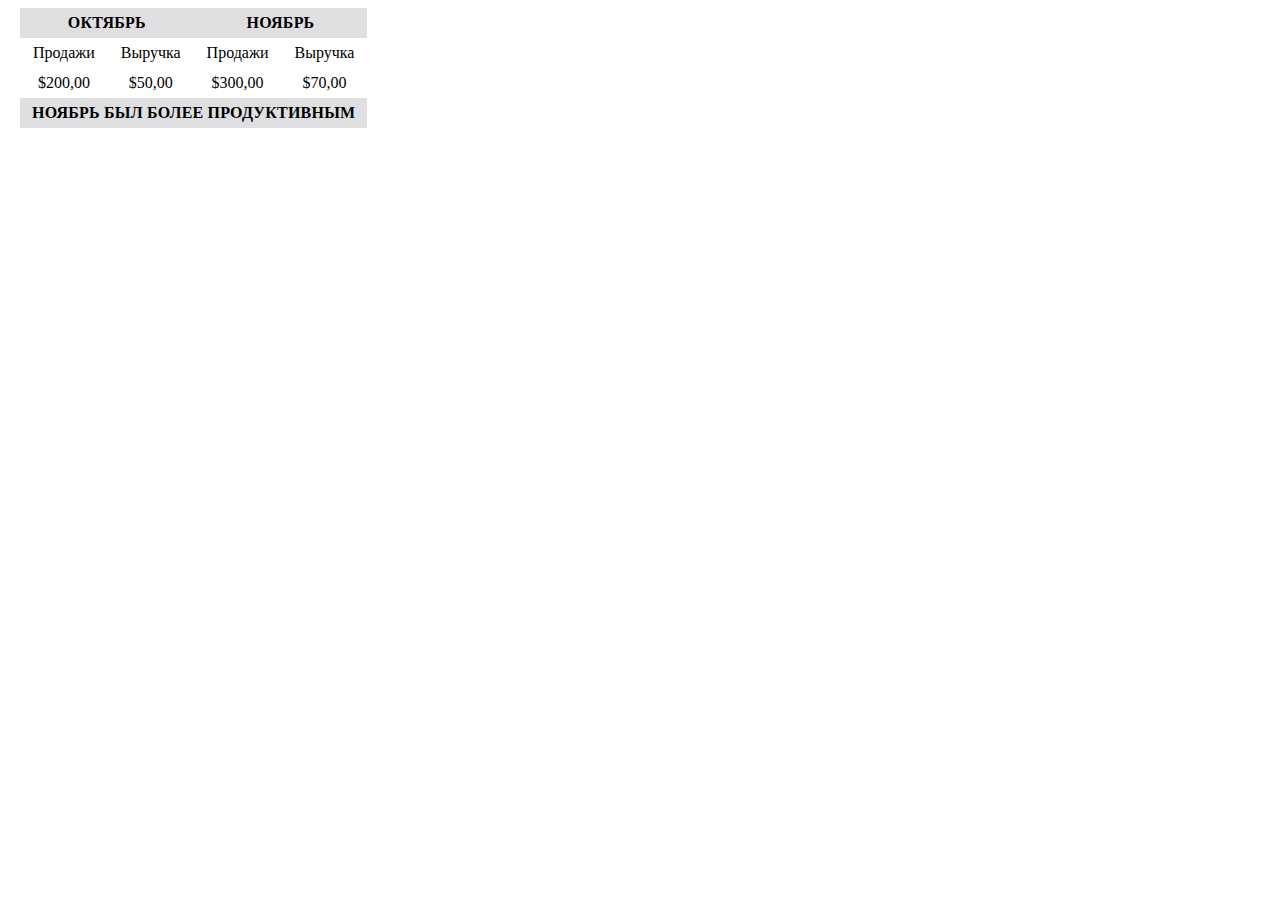
<file: 01-table-easy/index.html>
<!DOCTYPE html>
<html lang="en">
<head>
  <meta charset="UTF-8">
  <meta name="viewport" content="width=device-width, initial-scale=1.0">
  <title>Таблица уровень EASY</title>
  <link rel="stylesheet" href="style.css">
</head>
<body>
    <table>
      <thead>
        <tr>
          <th colspan="2">ОКТЯБРЬ</th>
          <th colspan="2">НОЯБРЬ</th>
        </tr>
      </thead>
      <tfoot>
        <tr>
          <th colspan="4">НОЯБРЬ БЫЛ БОЛЕЕ ПРОДУКТИВНЫМ</th>
        </tr>
      </tfoot>
      <tbody>
        <tr>
          <td>Продажи</td>
          <td>Выручка</td>
          <td>Продажи</td>
          <td>Выручка</td>
          </tr>
          <tr>
            <td>$200,00</td> 
            <td>$50,00</td>
            <td>$300,00</td>
            <td>$70,00</td>
          </tr>
      </tbody>
    </table>
</body>
</html>
</file>
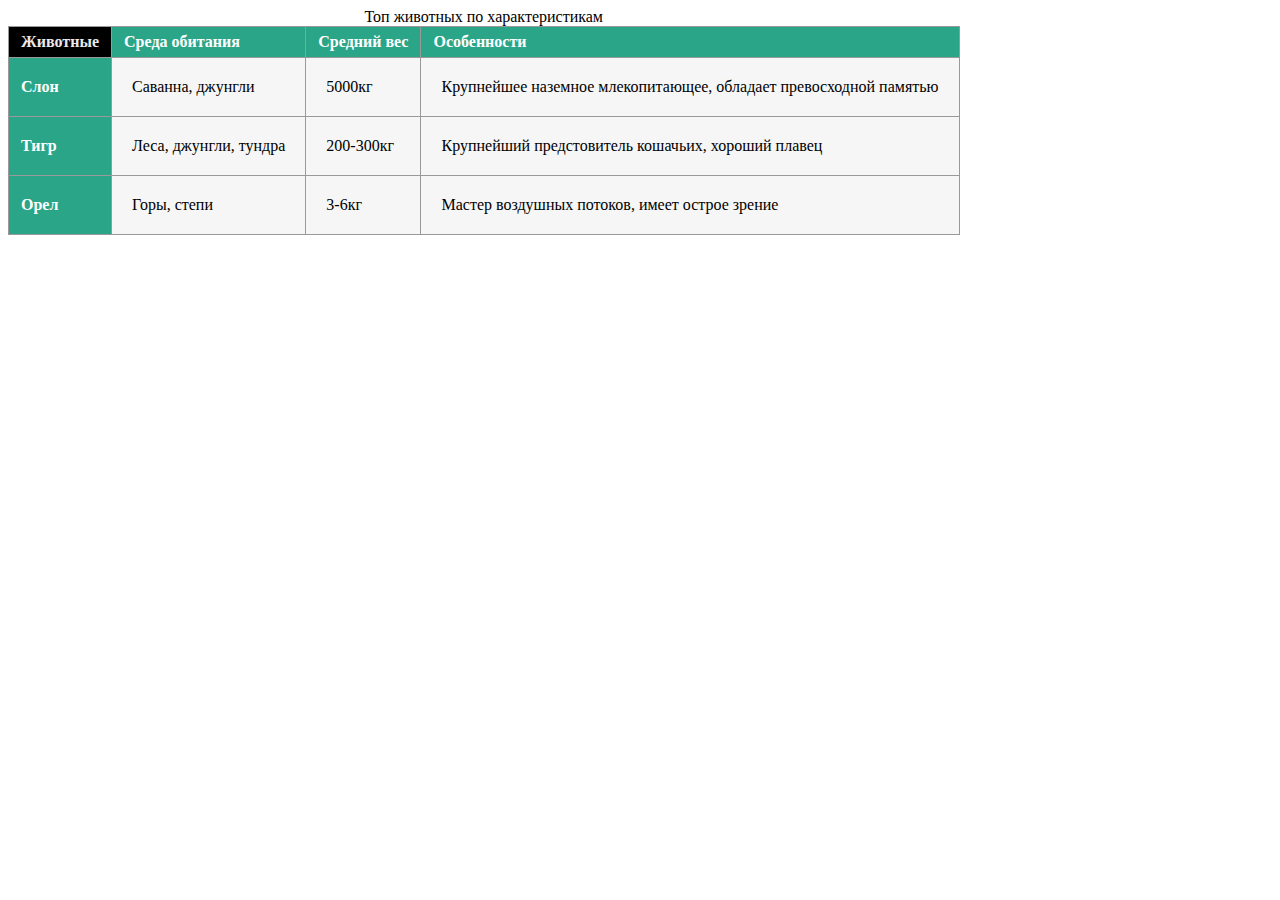
<file: 02-table-hard/index.html>
<!DOCTYPE html>
<html lang="en">
<head>
  <meta charset="UTF-8">
  <meta name="viewport" content="width=device-width, initial-scale=1.0">
  <title>Таблица о топовых животных / HARD</title>
  <link rel="stylesheet" href="style.css">
</head>
<body>
  <table>
    <caption>Топ животных по характеристикам</caption>
    <tr>
       <th class="primary">Животные</th>
      <th>Среда обитания</th>
      <th>Средний вес</th>
      <th>Особенности</th>
      
    </tr>
    <tr>
      <th>Слон</th>
      <td>Саванна, джунгли</td>
      <td>5000кг</td>
      <td>Крупнейшее наземное млекопитающее, обладает превосходной памятью</td>
    </tr>
    <tr>
      <th>Тигр</th>
      <td>Леса, джунгли, тундра</td>
      <td>200-300кг</td>
      <td>Крупнейший предстовитель кошачьих, хороший плавец</td>
    </tr>
    <tr>
      <th>Орел</th>
      <td>Горы, степи</td>
      <td>3-6кг</td>
      <td>Мастер воздушных потоков, имеет острое зрение</td>
    </tr>
    
  </table>
</body>
</html>
  </body>
</html>
</file>
<file: 01-table-easy/style.css>
table {
    margin: 6px 12px;
    border-collapse: collapse;
}



th {
    border: 1px #dfdfe2;
    padding: 6px 12px;
    background-color:#dfdfe2;
    font-size: 1rem;
    font-weight: 700;
    letter-spacing: 0.2px;
}



td {
    padding:  6px 12px;
    text-align: center;
}
</file>
<file: 02-table-hard/style.css>
table {
  background-color: #f6f6f6;
  border: #000000;
  border-collapse: collapse;
  font-weight: 549;
}

td {
  padding: 20px 20px;
  border: 1px solid #999;
  
}

th {
  background: rgb(42, 165, 136);
  color: white;
  padding: 6px 12px 6px 12px;
  text-align: left;
  border: 1px solid #999; 
  
}

.primary {
  color: #ece8e8;
  background-color: #000000;
  text-align: left;
  padding: 6px 12px;
}

tfoot > tr  {
  background: black;
  color: white;
}

tbody > tr:hover {
  background-color: #b98ee6;
}
</file>
